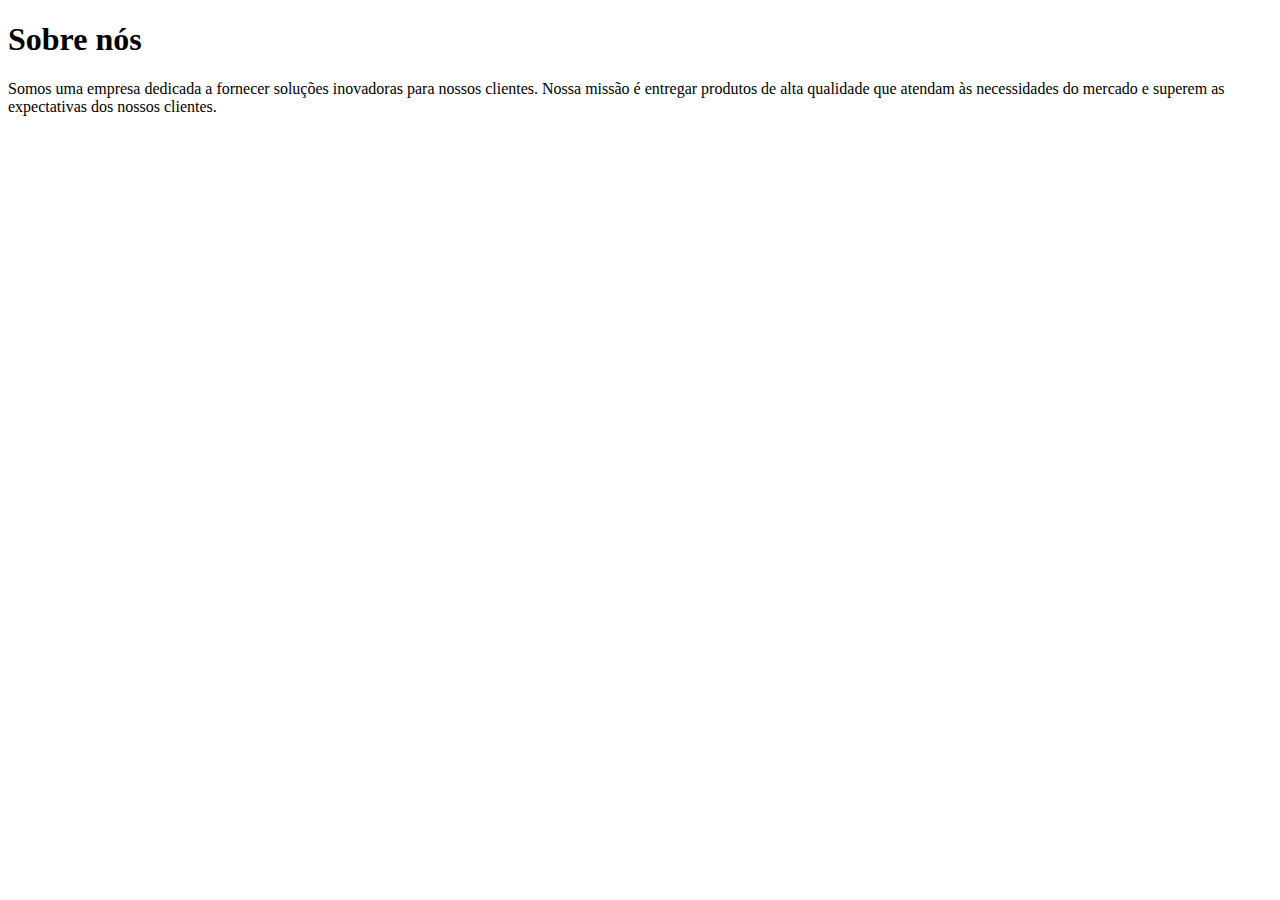
<file: pages/about.html>
<!doctype html>
<html lang="pt-br">
  <head>
    <meta charset="UTF-8" />
    <meta name="viewport" content="width=device-width, initial-scale=1.0" />
    <title>Document</title>
  </head>
  <body>
    <h1>Sobre nós</h1>
    <p>
      Somos uma empresa dedicada a fornecer soluções inovadoras para nossos
      clientes. Nossa missão é entregar produtos de alta qualidade que atendam
      às necessidades do mercado e superem as expectativas dos nossos clientes.
    </p>
  </body>
</html>
</file>
